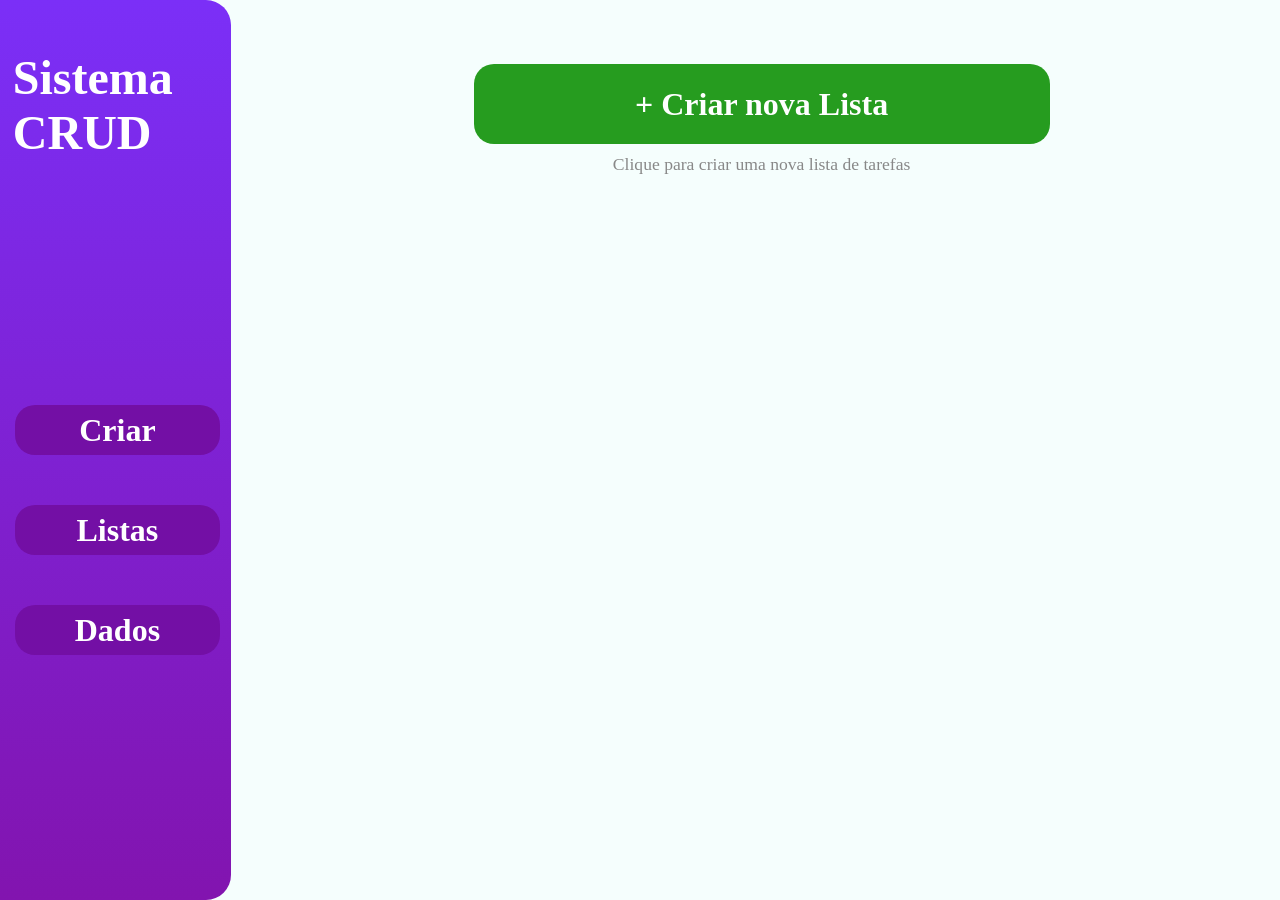
<file: index.html>
<!DOCTYPE html>
<html lang="pt-BR">
<head>
    <meta charset="UTF-8">
    <meta name="viewport" content="width=device-width, initial-scale=1.0">
    <link rel="stylesheet" href="css/index.css">
    <link rel="stylesheet" href="css/menu.css">
    <title>CRUD - Criar Lista</title>
</head>
<body>

    <div id="menu">
        <div>Sistema CRUD</div>
        <div></div>
        <p class="menuLinks" onclick="location.href='index.html'">Criar</p>
        <p class="menuLinks" onclick="location.href='pages/listas.html'">Listas</p>
        <p class="menuLinks" onclick="location.href='pages/dados.html'">Dados</p>
    </div>

    <!-- Modal criar lista -->
    <div id="black_bg"></div>
    <div class="modal" id="createBox">
        <h2>Nome da nova Lista:</h2>
        <input type="text" id="input-nome" placeholder="Digite aqui!">
        <div class="modal-buttons">
            <div class="cd_button btn-green" id="cb_submit" onclick="criarLista()">Criar</div>
            <div class="cd_button btn-red" onclick="fecharModal()">Cancelar</div>
        </div>
    </div>

    <main>
        <div id="newList" onclick="abrirModal()">+ Criar nova Lista</div>
        <p class="hint">Clique para criar uma nova lista de tarefas</p>
    </main>

    <script src="javascript/index.js"></script>
</body>
</html>
</file>
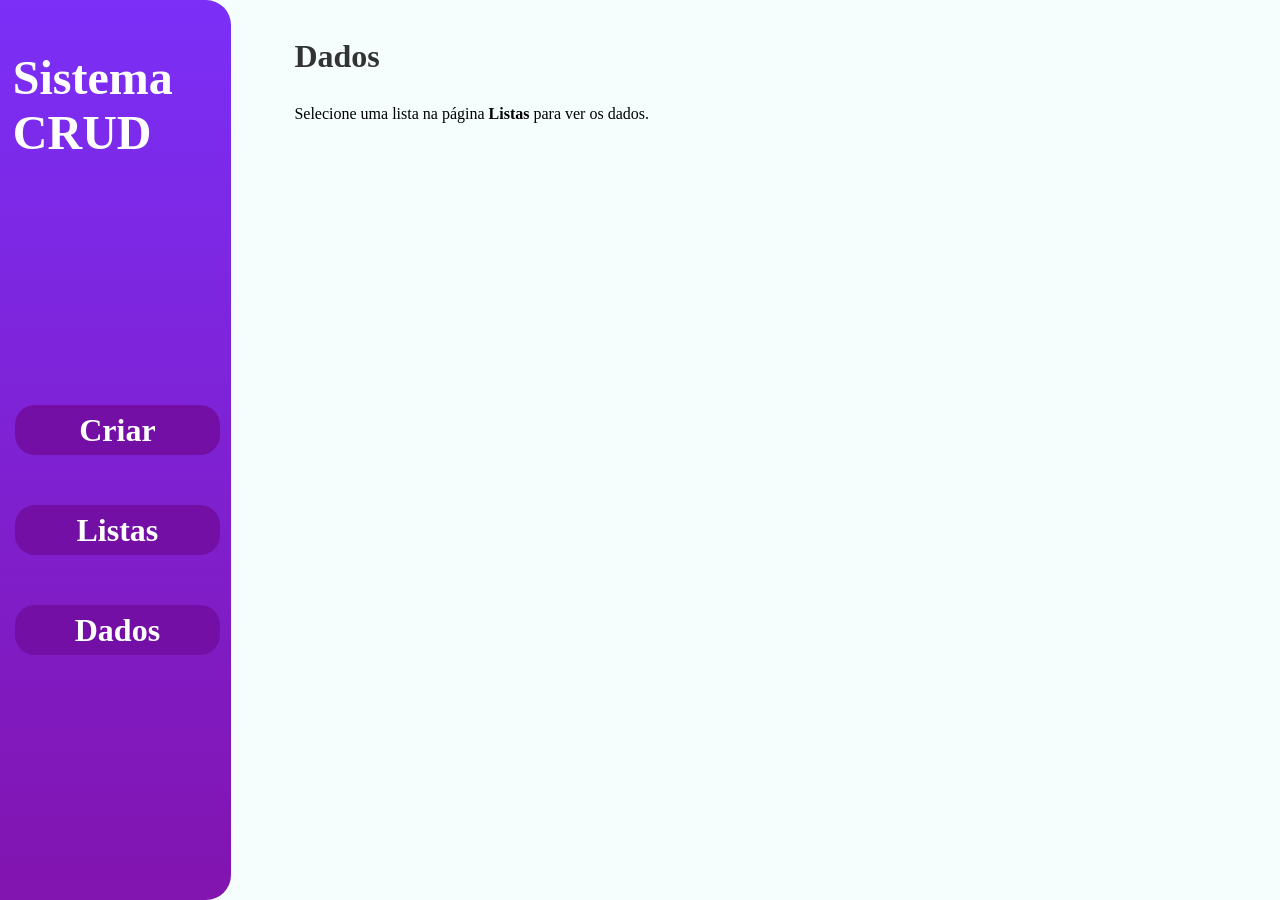
<file: pages/dados.html>
<!DOCTYPE html>
<html lang="pt-BR">
<head>
    <meta charset="UTF-8">
    <meta name="viewport" content="width=device-width, initial-scale=1.0">
    <link rel="stylesheet" href="../css/dados.css">
    <link rel="stylesheet" href="../css/menu.css">
    <title>CRUD - Dados</title>
</head>
<body>

    <div id="menu">
        <div>Sistema CRUD</div>
        <div></div>
        <p class="menuLinks" onclick="location.href='../index.html'">Criar</p>
        <p class="menuLinks" onclick="location.href='listas.html'">Listas</p>
        <p class="menuLinks" onclick="location.href='dados.html'">Dados</p>
    </div>

    <!-- Modal adicionar/editar item -->
    <div id="black_bg"></div>
    <div class="modal" id="itemBox">
        <h2 id="modal-title">Novo Item</h2>
        <label>Nome
            <input type="text" id="input-nome" placeholder="Nome do item">
        </label>
        <label>Descrição
            <textarea id="input-desc" rows="3" placeholder="Descrição..."></textarea>
        </label>
        <label>Status
            <select id="input-status">
                <option value="pendente">Pendente</option>
                <option value="andamento">Em andamento</option>
                <option value="concluido">Concluído</option>
            </select>
        </label>
        <div class="modal-buttons">
            <div class="cd_button btn-green" onclick="salvarItem()">Salvar</div>
            <div class="cd_button btn-red" onclick="fecharModal()">Cancelar</div>
        </div>
    </div>

    <main>
        <div id="page-header">
            <h1 id="lista-titulo">Dados</h1>
            <div id="btn-novo-item" onclick="abrirModal()">+ Novo Item</div>
        </div>
        <p id="select-msg">Selecione uma lista na página <strong>Listas</strong> para ver os dados.</p>
        <table id="itens-table" style="display:none">
            <thead>
                <tr>
                    <th>#</th>
                    <th>Nome</th>
                    <th>Descrição</th>
                    <th>Status</th>
                    <th>Ações</th>
                </tr>
            </thead>
            <tbody id="itens-body"></tbody>
        </table>
        <p id="empty-msg" style="display:none">Nenhum item nesta lista ainda.</p>
    </main>

    <script src="../javascript/dados.js"></script>
</body>
</html>
</file>
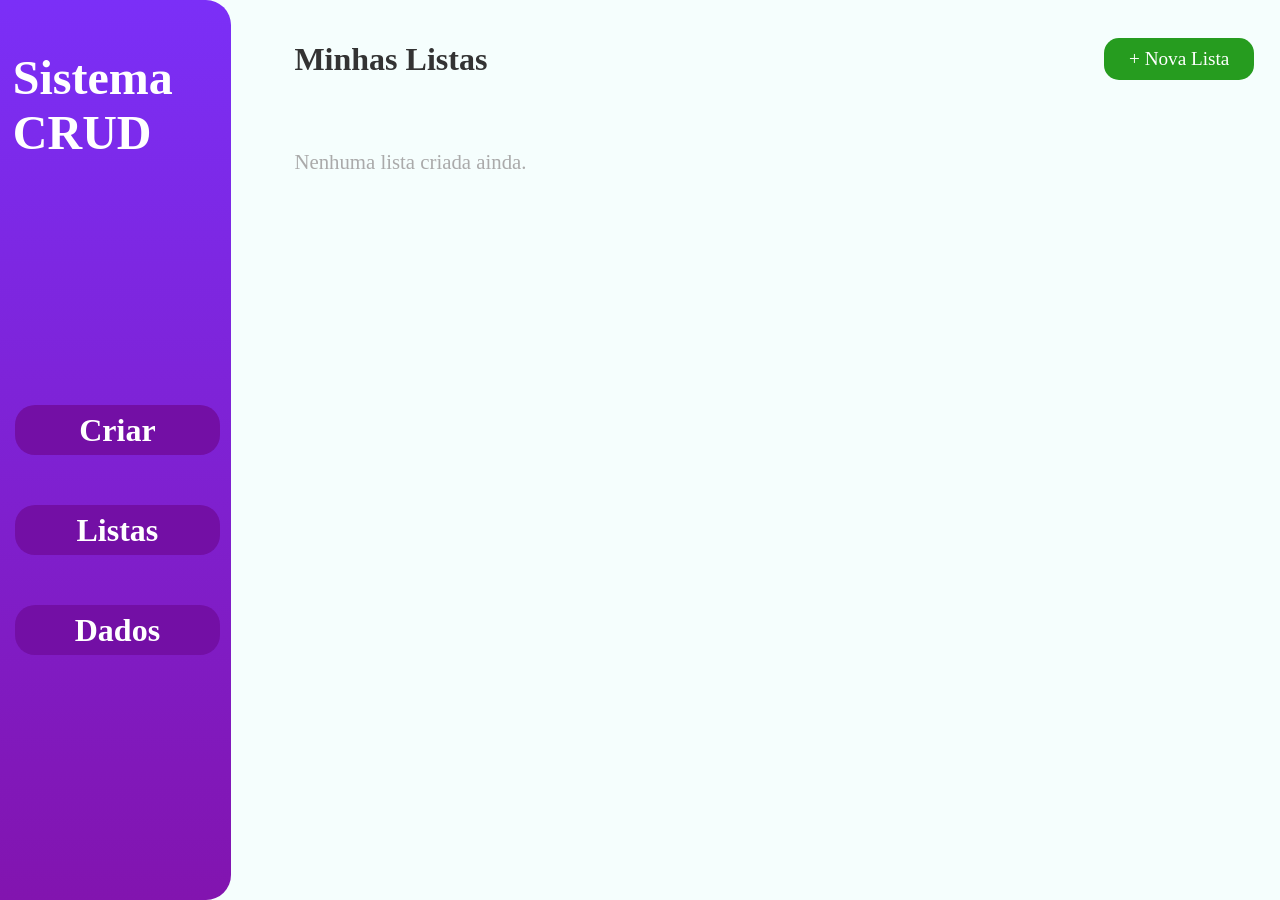
<file: pages/listas.html>
<!DOCTYPE html>
<html lang="pt-BR">
<head>
    <meta charset="UTF-8">
    <meta name="viewport" content="width=device-width, initial-scale=1.0">
    <link rel="stylesheet" href="../css/listas.css">
    <link rel="stylesheet" href="../css/menu.css">
    <title>CRUD - Listas</title>
</head>
<body>

    <div id="menu">
        <div>Sistema CRUD</div>
        <div></div>
        <p class="menuLinks" onclick="location.href='../index.html'">Criar</p>
        <p class="menuLinks" onclick="location.href='listas.html'">Listas</p>
        <p class="menuLinks" onclick="location.href='dados.html'">Dados</p>
    </div>

    <!-- Modal editar lista -->
    <div id="black_bg"></div>
    <div class="modal" id="editBox">
        <h2>Editar nome da Lista:</h2>
        <input type="text" id="input-edit-nome" placeholder="Novo nome...">
        <div class="modal-buttons">
            <div class="cd_button btn-green" onclick="salvarEdicao()">Salvar</div>
            <div class="cd_button btn-red" onclick="fecharModal()">Cancelar</div>
        </div>
    </div>

    <main>
        <div id="page-header">
            <h1>Minhas Listas</h1>
            <div id="btn-nova-lista" onclick="location.href='../index.html'">+ Nova Lista</div>
        </div>
        <div id="listas-grid"></div>
        <p id="empty-msg" style="display:none">Nenhuma lista criada ainda.</p>
    </main>

    <script src="../javascript/listas.js"></script>
</body>
</html>
</file>
<file: css/index.css>
* { margin: 0; }

body { background-color: #F5FEFD; }

main {
    margin-left: 20vw;
    padding: 2%;
    width: 75vw;
    display: flex;
    flex-direction: column;
    align-items: center;
    padding-top: 5%;
}

.Flex {
    display: flex;
    justify-content: center;
    align-items: center;
}

#black_bg {
    width: 100%;
    height: 100%;
    position: fixed;
    transform: translate(-50%, -50%);
    top: 50%;
    left: 50%;
    z-index: -1;
    opacity: 0;
    background-color: rgba(0,0,0);
    transition: all 0.5s ease-in-out;
}

/* Modal */
.modal {
    width: 40vw;
    border-radius: 25px;
    background-color: #FBFBF9;
    display: flex;
    flex-direction: column;
    align-items: center;
    padding: 5% 0;
    gap: 20px;
    position: fixed;
    transform: translate(-50%, -50%);
    left: 50%;
    top: -50%;
    z-index: 10;
    opacity: 0;
    transition: all 0.7s ease-in-out;
}

.modal h2 {
    font-size: 1.8em;
    font-weight: 400;
    width: 80%;
}

.modal input {
    width: calc(80% - 25px);
    font-size: 1.3em;
    height: 50px;
    border-radius: 20px;
    padding: 0 15px 0 10px;
    background-color: white;
    border: gray solid 2px;
    transition: all 0.2s ease-in-out;
}

.modal-buttons {
    display: flex;
    justify-content: center;
    gap: 20px;
    width: 80%;
}

.cd_button {
    width: 40%;
    align-content: center;
    color: white;
    font-size: 1.5em;
    border-radius: 15px;
    padding: 10px 0;
    text-align: center;
    transition: all 0.1s ease-in-out;
    cursor: pointer;
}

.btn-green  { background-color: green; }
.btn-green:hover { background-color: darkgreen; }
.btn-red    { background-color: red; }
.btn-red:hover { background-color: darkred; }

/* Hero button */
#newList {
    width: 60%;
    height: 80px;
    border-radius: 20px;
    color: white;
    font-size: 2em;
    display: flex;
    justify-content: center;
    align-items: center;
    background-color: #269c1f;
    transition: all 0.3s ease-in-out;
    font-weight: bold;
    cursor: pointer;
}

#newList:hover {
    background-color: #048002;
    width: 63%;
    height: 88px;
}

p.hint {
    color: #888;
    font-size: 1.1em;
    margin-top: 10px;
}
</file>
<file: css/menu.css>
#menu{
    width: 20vw;
    height: 100vh;
    position: fixed;
    top: 50%;
    left: 0%;
    transform: translate(-25px,-50%);
    background: linear-gradient(
        180deg,
        #7B2FF7,
        rgb(130, 20, 175)
    );
    border-radius: 25px;
    transition: all 0.3s ease-in-out;
    
    display: grid;
    grid-template-rows: 1fr 3fr 1fr 1fr 1fr 3fr;
    align-content: center;
    color: white;
    font-weight: bold;
    font-size: 2em;
}

#menu p{
    margin-left: 40px;
    width: 80%;
    border-radius: 20px;
    text-align: center;
    margin-top: 25px;
    margin-bottom: 25px;
    height: 50px;
    align-content: center;
    background-color: rgb(115, 15, 165);
    transition: all 0.2s ease-in-out;
}

#menu p:hover{
    cursor: pointer;
    padding-right: 5%;
    background-color: rgb(110, 10, 155);
}

#menu div{
    margin-top: 50px;
    font-size: 1.5em;
    margin-left: calc(5% + 25px);
}
</file>
<file: css/dados.css>
* { margin: 0; }

html, body {
    background-color: #F5FEFD;
    overflow-x: hidden;
}

main {
    margin-left: 20vw;
    padding: 3%;
    width: 75vw;
}

.Flex {
    display: flex;
    justify-content: center;
    align-items: center;
}

#black_bg {
    width: 100%;
    height: 100%;
    position: fixed;
    transform: translate(-50%, -50%);
    top: 50%;
    left: 50%;
    z-index: -1;
    opacity: 0;
    background-color: rgba(0,0,0);
    transition: all 0.5s ease-in-out;
}

/* Modal */
.modal {
    width: 40vw;
    border-radius: 25px;
    background-color: #FBFBF9;
    display: flex;
    flex-direction: column;
    align-items: center;
    padding: 5% 0;
    gap: 20px;
    position: fixed;
    transform: translate(-50%, -50%);
    left: 50%;
    top: -50%;
    z-index: 10;
    opacity: 0;
    transition: all 0.7s ease-in-out;
}

.modal h2 {
    font-size: 1.8em;
    font-weight: 400;
    width: 80%;
}

.modal label {
    width: 80%;
    font-size: 1em;
    color: #555;
    display: flex;
    flex-direction: column;
    gap: 6px;
}

.modal input, .modal textarea, .modal select {
    width: calc(100% - 25px);
    font-size: 1.1em;
    border-radius: 15px;
    padding: 8px 12px;
    background-color: white;
    border: gray solid 2px;
    transition: all 0.2s ease-in-out;
    font-family: inherit;
    resize: none;
}

.modal-buttons {
    display: flex;
    justify-content: center;
    gap: 20px;
    width: 80%;
}

.cd_button {
    width: 40%;
    align-content: center;
    color: white;
    font-size: 1.5em;
    border-radius: 15px;
    padding: 10px 0;
    text-align: center;
    transition: all 0.1s ease-in-out;
    cursor: pointer;
}

.btn-green  { background-color: green; }
.btn-green:hover { background-color: darkgreen; }
.btn-red    { background-color: red; }
.btn-red:hover { background-color: darkred; }

/* Header */
#page-header {
    display: flex;
    justify-content: space-between;
    align-items: center;
    margin-bottom: 30px;
}

#page-header h1 { font-size: 2em; color: #333; }

#btn-novo-item {
    padding: 10px 25px;
    background-color: #269c1f;
    color: white;
    font-size: 1.2em;
    border-radius: 15px;
    cursor: pointer;
    transition: all 0.2s ease-in-out;
}

#btn-novo-item:hover { background-color: #048002; }

/* Tabela */
#itens-table {
    width: 100%;
    border-collapse: collapse;
    background-color: #FBFBF9;
    border-radius: 20px;
    overflow: hidden;
    box-shadow: 0 2px 8px rgba(0,0,0,0.08);
}

#itens-table thead {
    background: linear-gradient(180deg, #7B2FF7, rgb(130, 20, 175));
    color: white;
}

#itens-table th, #itens-table td {
    padding: 14px 18px;
    text-align: left;
    font-size: 1em;
}

#itens-table tbody tr {
    border-bottom: 1px solid #eee;
    transition: background 0.15s;
}

#itens-table tbody tr:hover { background-color: #f0f0f0; }

.status-badge {
    padding: 4px 12px;
    border-radius: 20px;
    font-size: 0.9em;
    color: white;
    font-weight: bold;
}

.status-pendente    { background-color: #FFB703; }
.status-andamento   { background-color: #7B2FF7; }
.status-concluido   { background-color: green; }

.td-actions { display: flex; gap: 8px; }

.td-actions button {
    padding: 6px 14px;
    border: none;
    border-radius: 8px;
    font-size: 0.95em;
    color: white;
    cursor: pointer;
    transition: all 0.2s;
}

.btn-editar  { background-color: #FFB703; }
.btn-editar:hover { background-color: #FB8500; }
.btn-deletar { background-color: red; }
.btn-deletar:hover { background-color: darkred; }

#empty-msg {
    color: #aaa;
    font-size: 1.3em;
    margin-top: 40px;
}
</file>
<file: css/listas.css>
* { margin: 0; }

html, body {
    background-color: #F5FEFD;
    overflow-x: hidden;
}

main {
    margin-left: 20vw;
    padding: 3%;
    width: 75vw;
}

.Flex {
    display: flex;
    justify-content: center;
    align-items: center;
}

#black_bg {
    width: 100%;
    height: 100%;
    position: fixed;
    transform: translate(-50%, -50%);
    top: 50%;
    left: 50%;
    z-index: -1;
    opacity: 0;
    background-color: rgba(0,0,0);
    transition: all 0.5s ease-in-out;
}

/* Modal */
.modal {
    width: 40vw;
    border-radius: 25px;
    background-color: #FBFBF9;
    display: flex;
    flex-direction: column;
    align-items: center;
    padding: 5% 0;
    gap: 20px;
    position: fixed;
    transform: translate(-50%, -50%);
    left: 50%;
    top: -50%;
    z-index: 10;
    opacity: 0;
    transition: all 0.7s ease-in-out;
}

.modal h2 {
    font-size: 1.8em;
    font-weight: 400;
    width: 80%;
}

.modal input {
    width: calc(80% - 25px);
    font-size: 1.3em;
    height: 50px;
    border-radius: 20px;
    padding: 0 15px 0 10px;
    background-color: white;
    border: gray solid 2px;
    transition: all 0.2s ease-in-out;
}

.modal-buttons {
    display: flex;
    justify-content: center;
    gap: 20px;
    width: 80%;
}

.cd_button {
    width: 40%;
    align-content: center;
    color: white;
    font-size: 1.5em;
    border-radius: 15px;
    padding: 10px 0;
    text-align: center;
    transition: all 0.1s ease-in-out;
    cursor: pointer;
}

.btn-green  { background-color: green; }
.btn-green:hover { background-color: darkgreen; }
.btn-red    { background-color: red; }
.btn-red:hover { background-color: darkred; }
.btn-yellow { background-color: #FFB703; }
.btn-yellow:hover { background-color: #FB8500; }

/* Header da página */
#page-header {
    display: flex;
    justify-content: space-between;
    align-items: center;
    margin-bottom: 30px;
}

#page-header h1 {
    font-size: 2em;
    color: #333;
}

#btn-nova-lista {
    padding: 10px 25px;
    background-color: #269c1f;
    color: white;
    font-size: 1.2em;
    border-radius: 15px;
    cursor: pointer;
    transition: all 0.2s ease-in-out;
}

#btn-nova-lista:hover { background-color: #048002; }

/* Grid de listas */
#listas-grid {
    display: grid;
    grid-template-columns: repeat(auto-fill, minmax(250px, 1fr));
    gap: 20px;
}

.lista-card {
    background-color: #FBFBF9;
    border-radius: 20px;
    padding: 20px;
    box-shadow: 0 2px 8px rgba(0,0,0,0.08);
    transition: all 0.2s ease-in-out;
}

.lista-card:hover {
    transform: translateY(-3px);
    box-shadow: 0 6px 16px rgba(0,0,0,0.13);
}

.lista-card h3 {
    font-size: 1.4em;
    margin-bottom: 8px;
    color: #222;
}

.lista-card span {
    font-size: 0.95em;
    color: #777;
}

.lista-card-actions {
    display: flex;
    gap: 10px;
    margin-top: 15px;
}

.lista-card-actions button {
    flex: 1;
    padding: 8px 0;
    border: none;
    border-radius: 10px;
    font-size: 1em;
    color: white;
    cursor: pointer;
    transition: all 0.2s ease-in-out;
}

.btn-abrir   { background-color: #7B2FF7; }
.btn-abrir:hover { background-color: #5a1fd4; }
.btn-editar  { background-color: #FFB703; }
.btn-editar:hover { background-color: #FB8500; }
.btn-deletar { background-color: red; }
.btn-deletar:hover { background-color: darkred; }

#empty-msg {
    color: #aaa;
    font-size: 1.3em;
    margin-top: 40px;
}
</file>
